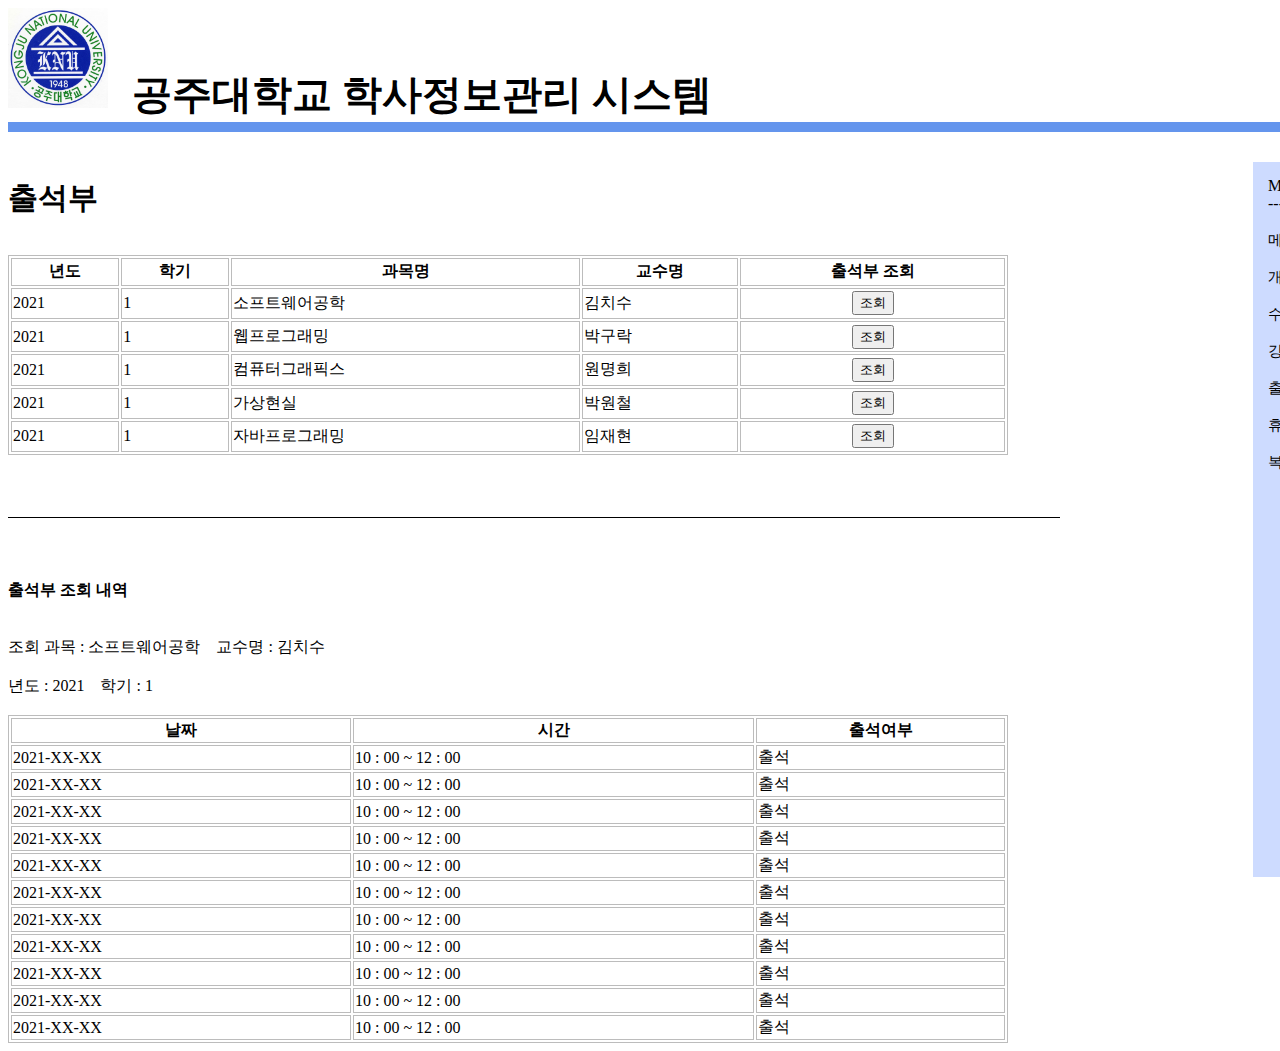
<file: check.html>
<!--출석부-->
<!--수강신청 페이지-->
<!DOCTYPE html>

<html>
    <head>
        <meta charset="UTF-8">
        <meta name="description" content="공주대학교 학사정보관리">
        <meta name="keywords" content="HTML5, CSS, JQUERY">
        <title>공주대학교 학사정보관리 시스템</title>
        <link rel="stylesheet" type="text/css" href="CSS/main.css">
    </head>

    <body>
        <div>
            <header class="header">
                <a href="index.html"; style ='text-decoration-line: none; color: black;' >
                    <img src = "image/knulogo.jpg" width="100px"; height="100px">
                    <b style="font-size:40px;">&nbsp&nbsp공주대학교 학사정보관리 시스템</b>
                </a>
                <nav class="nav">

                </nav>
            </header>
        </div>

        <div class="content_div">
            <br><br>
            <b style="font-size: 30px;">출석부</b>
            <br><br><br>

            <table border="2">
                <th>년도</th>
                <th>학기</th>
                <th>과목명</th>
                <th>교수명</th>
                <th>출석부 조회</th>
                <tr>
                    <td>2021</td>
                    <td>1</td>
                    <td>소프트웨어공학</td>
                    <td>김치수</td>
                    <td><center><button>조회</button></center></td>

                </tr>
                <tr>
                    <td>2021</td>
                    <td>1</td>
                    <td>웹프로그래밍</td>
                    <td>박구락</td>
                    <td><center><button>조회</button></center></td>

                </tr>
                <tr>
                    <td>2021</td>
                    <td>1</td>
                    <td>컴퓨터그래픽스</td>
                    <td>원명희</td>
                    <td><center><button>조회</button></center></td>

                </tr>
                <tr>
                    <td>2021</td>
                    <td>1</td>
                    <td>가상현실</td>
                    <td>박원철</td>
                    <td><center><button>조회</button></center></td>

                </tr>
                <tr>
                    <td>2021</td>
                    <td>1</td>
                    <td>자바프로그래밍</td>
                    <td>임재현</td>
                    <td><center><button>조회</button></center></td>
                </tr>
            </table>

            <br><br><br>
            <hr width = "70%" color = "black" align="left" size="1">
            <br><br><br>
            <b>출석부 조회 내역</b><br><br><br>
            조회 과목 : 소프트웨어공학&nbsp&nbsp&nbsp&nbsp교수명 : 김치수<br><br>
            년도 : 2021&nbsp&nbsp&nbsp&nbsp학기 : 1<br><br>

            <table border="1">
                <th>날짜</th>
                <th>시간</th>
                <th>출석여부</th>
                <tr>
                    <td>2021-XX-XX</td>
                    <td>10 : 00 ~ 12 : 00</td>
                    <td>출석</td>
                </tr>
                <tr>
                    <td>2021-XX-XX</td>
                    <td>10 : 00 ~ 12 : 00</td>
                    <td>출석</td>
                </tr>
                <tr>
                    <td>2021-XX-XX</td>
                    <td>10 : 00 ~ 12 : 00</td>
                    <td>출석</td>
                </tr>
                <tr>
                    <td>2021-XX-XX</td>
                    <td>10 : 00 ~ 12 : 00</td>
                    <td>출석</td>
                </tr>
                <tr>
                    <td>2021-XX-XX</td>
                    <td>10 : 00 ~ 12 : 00</td>
                    <td>출석</td>
                </tr>
                <tr>
                    <td>2021-XX-XX</td>
                    <td>10 : 00 ~ 12 : 00</td>
                    <td>출석</td>
                </tr>
                <tr>
                    <td>2021-XX-XX</td>
                    <td>10 : 00 ~ 12 : 00</td>
                    <td>출석</td>
                </tr>
                <tr>
                    <td>2021-XX-XX</td>
                    <td>10 : 00 ~ 12 : 00</td>
                    <td>출석</td>
                </tr>
                <tr>
                    <td>2021-XX-XX</td>
                    <td>10 : 00 ~ 12 : 00</td>
                    <td>출석</td>
                </tr>
                <tr>
                    <td>2021-XX-XX</td>
                    <td>10 : 00 ~ 12 : 00</td>
                    <td>출석</td>
                </tr>                <tr>
                    <td>2021-XX-XX</td>
                    <td>10 : 00 ~ 12 : 00</td>
                    <td>출석</td>
                </tr>
            </table>

            <aside class="aside">
                Menu<br>---------------------------<br><br>
                <a href="index.html" class="aside_a">메인페이지</a><br><br>
                <a href="subject.html" class="aside_a">개설과목</a><br><br>
                <a href="subject_app.html" class="aside_a">수강신청</a><br><br>
                <a href="subject_plan.html" class="aside_a">강의계획서</a><br><br>
                <a href="check.html" class="aside_a">출석부</a><br><br>
                <a href="leave.html" class="aside_a">휴학신청</a><br><br>
                <a href="back.html" class="aside_a">복학신청</a><br><br>
            </aside>
    </body>
</html>
</file>
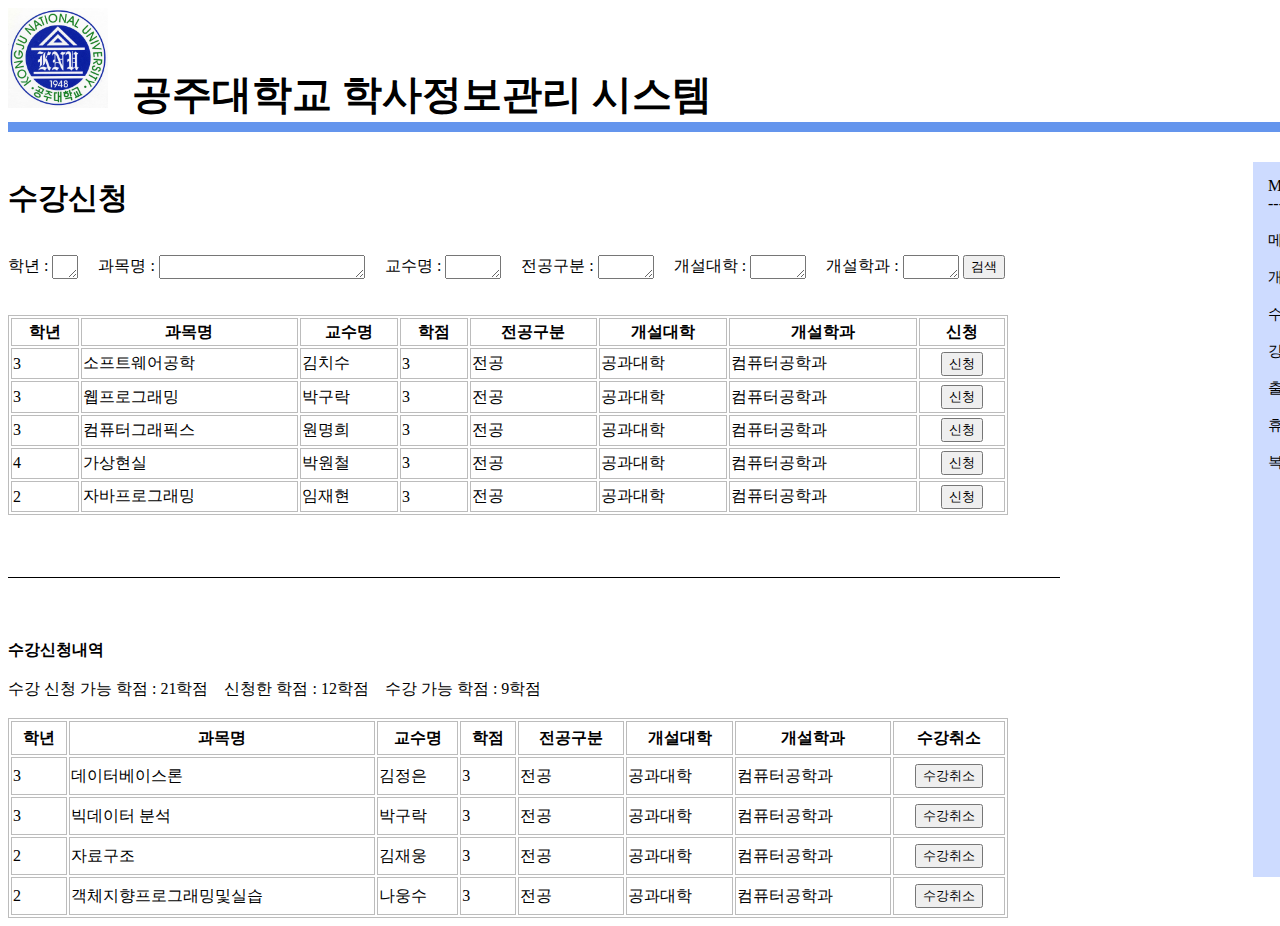
<file: subject_app.html>
<!--수강신청 페이지-->
<!DOCTYPE html>

<html>
    <head>
        <meta charset="UTF-8">
        <meta name="description" content="공주대학교 학사정보관리">
        <meta name="keywords" content="HTML5, CSS, JQUERY">
        <title>공주대학교 학사정보관리 시스템</title>
        <link rel="stylesheet" type="text/css" href="CSS/main.css">
    </head>

    <body>
        <div>
            <header class="header">
                <a href="index.html"; style ='text-decoration-line: none; color: black;' >
                    <img src = "image/knulogo.jpg" width="100px"; height="100px">
                    <b style="font-size:40px;">&nbsp&nbsp공주대학교 학사정보관리 시스템</b>
                </a>
                <nav class="nav">

                </nav>
            </header>
        </div>

        <div class="content_div">
            <br><br>
            <b style="font-size: 30px;">수강신청</b>
            <br><br><br>

            학년 : <textarea class="tv" style="width: 20px;"></textarea>
            &nbsp&nbsp&nbsp 과목명 : <textarea class="tv" style="width: 200px;"></textarea>
            &nbsp&nbsp&nbsp 교수명 : <textarea class="tv" style="width: 50px;"></textarea>
            &nbsp&nbsp&nbsp 전공구분 : <textarea class="tv" style="width: 50px;"></textarea>
            &nbsp&nbsp&nbsp 개설대학 : <textarea class="tv" style="width: 50px;"></textarea>
            &nbsp&nbsp&nbsp 개설학과 : <textarea class="tv" style="width: 50px;"></textarea>
            <button>검색</button>
            <br><br><br>

            <table border="2">
                <th>학년</th>
                <th>과목명</th>
                <th>교수명</th>
                <th>학점</th>
                <th>전공구분</th>
                <th>개설대학</th>
                <th>개설학과</th>
                <th>신청</th>
                <tr>
                    <td>3</td>
                    <td>소프트웨어공학</td>
                    <td>김치수</td>
                    <td>3</td>
                    <td>전공</td>
                    <td>공과대학</td>
                    <td>컴퓨터공학과</td>
                    <td><center><button>신청</button></center></td>

                </tr>
                <tr>
                    <td>3</td>
                    <td>웹프로그래밍</td>
                    <td>박구락</td>
                    <td>3</td>
                    <td>전공</td>
                    <td>공과대학</td>
                    <td>컴퓨터공학과</td>
                    <td><center><button>신청</button></center></td>

                </tr>
                <tr>
                    <td>3</td>
                    <td>컴퓨터그래픽스</td>
                    <td>원명희</td>
                    <td>3</td>
                    <td>전공</td>
                    <td>공과대학</td>
                    <td>컴퓨터공학과</td>
                    <td><center><button>신청</button></center></td>

                </tr>
                <tr>
                    <td>4</td>
                    <td>가상현실</td>
                    <td>박원철</td>
                    <td>3</td>
                    <td>전공</td>
                    <td>공과대학</td>
                    <td>컴퓨터공학과</td>
                    <td><center><button>신청</button></center></td>

                </tr>
                <tr>
                    <td>2</td>
                    <td>자바프로그래밍</td>
                    <td>임재현</td>
                    <td>3</td>
                    <td>전공</td>
                    <td>공과대학</td>
                    <td>컴퓨터공학과</td>
                    <td><center><button>신청</button></center></td>
                </tr>
            </table>

            <br><br><br>
            <hr width = "70%" color = "black" align="left" size="1">
            <br><br><br>
            <b>수강신청내역</b>
            <br><br>
            수강 신청 가능 학점 : 21학점&nbsp&nbsp&nbsp&nbsp신청한 학점 : 12학점&nbsp&nbsp&nbsp&nbsp수강 가능 학점 : 9학점
            <br><br>
            <table border="2">
                <th>학년</th>
                <th>과목명</th>
                <th>교수명</th>
                <th>학점</th>
                <th>전공구분</th>
                <th>개설대학</th>
                <th>개설학과</th>
                <th>수강취소</th>
                <tr>
                    <td>3</td>
                    <td>데이터베이스론</td>
                    <td>김정은</td>
                    <td>3</td>
                    <td>전공</td>
                    <td>공과대학</td>
                    <td>컴퓨터공학과</td>
                    <td><center><button>수강취소</button></center></td>

                </tr>
                <tr>
                    <td>3</td>
                    <td>빅데이터 분석</td>
                    <td>박구락</td>
                    <td>3</td>
                    <td>전공</td>
                    <td>공과대학</td>
                    <td>컴퓨터공학과</td>
                    <td><center><button>수강취소</button></center></td>

                </tr>
                <tr>
                    <td>2</td>
                    <td>자료구조</td>
                    <td>김재웅</td>
                    <td>3</td>
                    <td>전공</td>
                    <td>공과대학</td>
                    <td>컴퓨터공학과</td>
                    <td><center><button>수강취소</button></center></td>

                </tr>
                <tr>
                    <td>2</td>
                    <td>객체지향프로그래밍및실습</td>
                    <td>나웅수</td>
                    <td>3</td>
                    <td>전공</td>
                    <td>공과대학</td>
                    <td>컴퓨터공학과</td>
                    <td><center><button>수강취소</button></center></td>
                </tr>

            </table>

            <aside class="aside">
                Menu<br>---------------------------<br><br>
                <a href="index.html" class="aside_a">메인페이지</a><br><br>
                <a href="subject.html" class="aside_a">개설과목</a><br><br>
                <a href="subject_app.html" class="aside_a">수강신청</a><br><br>
                <a href="subject_plan.html" class="aside_a">강의계획서</a><br><br>
                <a href="check.html" class="aside_a">출석부</a><br><br>
                <a href="leave.html" class="aside_a">휴학신청</a><br><br>
                <a href="back.html" class="aside_a">복학신청</a><br><br>
            </aside>
    </body>
</html>
</file>
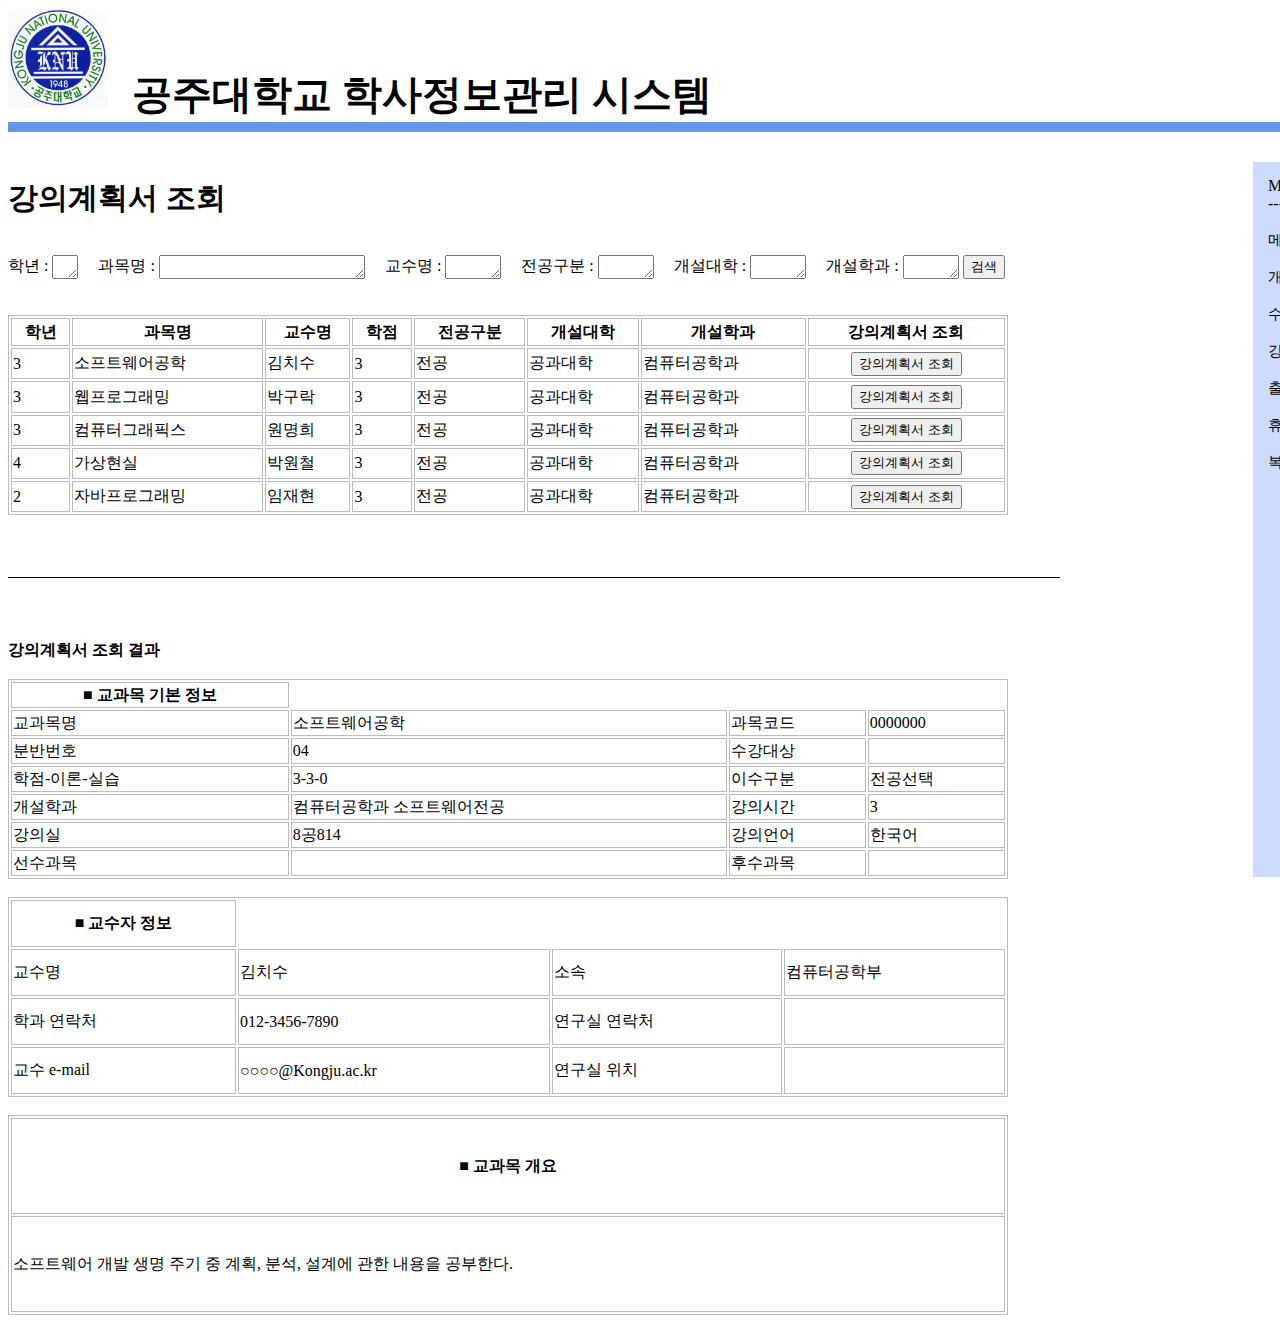
<file: subject_plan.html>
<!--강의계획서-->
<!DOCTYPE html>

<html>
    <head>
        <meta charset="UTF-8">
        <meta name="description" content="공주대학교 학사정보관리">
        <meta name="keywords" content="HTML5, CSS, JQUERY">
        <title>공주대학교 학사정보관리 시스템</title>
        <link rel="stylesheet" type="text/css" href="CSS/main.css">
    </head>

    <body>
        <div>
            <header class="header">
                <a href="index.html"; style ='text-decoration-line: none; color: black;' >
                    <img src = "image/knulogo.jpg" width="100px"; height="100px">
                    <b style="font-size:40px;">&nbsp&nbsp공주대학교 학사정보관리 시스템</b>
                </a>
                <nav class="nav">

                </nav>
            </header>
        </div>

        <div class="content_div">
            <br><br>
            <b style="font-size: 30px;">강의계획서 조회</b>
            <br><br><br>

            학년 : <textarea class="tv" style="width: 20px;"></textarea>
            &nbsp&nbsp&nbsp 과목명 : <textarea class="tv" style="width: 200px;"></textarea>
            &nbsp&nbsp&nbsp 교수명 : <textarea class="tv" style="width: 50px;"></textarea>
            &nbsp&nbsp&nbsp 전공구분 : <textarea class="tv" style="width: 50px;"></textarea>
            &nbsp&nbsp&nbsp 개설대학 : <textarea class="tv" style="width: 50px;"></textarea>
            &nbsp&nbsp&nbsp 개설학과 : <textarea class="tv" style="width: 50px;"></textarea>
            <button>검색</button>
            <br><br><br>

            <table border="2">
                <th>학년</th>
                <th>과목명</th>
                <th>교수명</th>
                <th>학점</th>
                <th>전공구분</th>
                <th>개설대학</th>
                <th>개설학과</th>
                <th>강의계획서 조회</th>
                <tr>
                    <td>3</td>
                    <td>소프트웨어공학</td>
                    <td>김치수</td>
                    <td>3</td>
                    <td>전공</td>
                    <td>공과대학</td>
                    <td>컴퓨터공학과</td>
                    <td><center><button>강의계획서 조회</button></center></td>
                </tr>
                <tr>
                    <td>3</td>
                    <td>웹프로그래밍</td>
                    <td>박구락</td>
                    <td>3</td>
                    <td>전공</td>
                    <td>공과대학</td>
                    <td>컴퓨터공학과</td>
                    <td><center><button>강의계획서 조회</button></center></td>

                </tr>
                <tr>
                    <td>3</td>
                    <td>컴퓨터그래픽스</td>
                    <td>원명희</td>
                    <td>3</td>
                    <td>전공</td>
                    <td>공과대학</td>
                    <td>컴퓨터공학과</td>
                    <td><center><button>강의계획서 조회</button></center></td>

                </tr>
                <tr>
                    <td>4</td>
                    <td>가상현실</td>
                    <td>박원철</td>
                    <td>3</td>
                    <td>전공</td>
                    <td>공과대학</td>
                    <td>컴퓨터공학과</td>
                    <td><center><button>강의계획서 조회</button></center></td>

                </tr>
                <tr>
                    <td>2</td>
                    <td>자바프로그래밍</td>
                    <td>임재현</td>
                    <td>3</td>
                    <td>전공</td>
                    <td>공과대학</td>
                    <td>컴퓨터공학과</td>
                    <td><center><button>강의계획서 조회</button></center></td>
                </tr>
            </table>
            <br><br><br>
            <hr width = "70%" color = "black" align="left" size="1">
            <br><br><br>

            <b style="font-size: 20;"> 강의계획서 조회 결과 </b>
            <br><br>
            <table border="1">
                <th>■ 교과목 기본 정보</th>
                <tr>
                    <td>교과목명</td>
                    <td>소프트웨어공학</td>
                    <td>과목코드</td>
                    <td>0000000</td>
                </tr>
                <tr>
                    <td>분반번호</td>
                    <td>04</td>
                    <td>수강대상</td>
                    <td></td>
                </tr>
                <tr>
                    <td>학점-이론-실습</td>
                    <td>3-3-0</td>
                    <td>이수구분</td>
                    <td>전공선택</td>
                </tr>
                <tr>
                    <td>개설학과</td>
                    <td>컴퓨터공학과 소프트웨어전공</td>
                    <td>강의시간</td>
                    <td>3</td>
                </tr>
                <tr>
                    <td>강의실</td>
                    <td>8공814</td>
                    <td>강의언어</td>
                    <td>한국어</td>
                </tr>
                <tr>
                    <td>선수과목</td>
                    <td></td>
                    <td>후수과목</td>
                    <td></td>
                </tr>
            </table>
            <br>
            <table border="1">
                <th>■ 교수자 정보</th>
                <tr>
                    <td>교수명</td>
                    <td>김치수</td>
                    <td>소속</td>
                    <td>컴퓨터공학부</td>
                </tr>
                <tr>
                    <td>학과 연락처</td>
                    <td>012-3456-7890</td>
                    <td>연구실 연락처</td>
                    <td></td>
                </tr>
                <tr>
                    <td>교수 e-mail</td>
                    <td>○○○○@Kongju.ac.kr</td>
                    <td>연구실 위치</td>
                    <td></td>
                </tr>
            </table>
            <br>
            <table border="1">
                <th>■ 교과목 개요</th>
                <tr><td>소프트웨어 개발 생명 주기 중 계획, 분석, 설계에 관한 내용을 공부한다.</td></tr>
            </table>
            <br>

            <aside class="aside">
                Menu<br>---------------------------<br><br>
                <a href="index.html" class="aside_a">메인페이지</a><br><br>
                <a href="subject.html" class="aside_a">개설과목</a><br><br>
                <a href="subject_app.html" class="aside_a">수강신청</a><br><br>
                <a href="subject_plan.html" class="aside_a">강의계획서</a><br><br>
                <a href="check.html" class="aside_a">출석부</a><br><br>
                <a href="leave.html" class="aside_a">휴학신청</a><br><br>
                <a href="back.html" class="aside_a">복학신청</a><br><br>
            </aside>
    </body>
</html>
</file>
<file: CSS/main.css>
@charset "utf-8";

.header {
    text-align: left;
    background-color: white;
    position:relative;
    width:1500px;
    margin: 0 auto;
}
.nav_a {
    font-size: 15px;
    font-weight: bold;
    text-decoration: none;
    font-family: dotum;
    margin-left: 50px;
    color: black;
}
.nav {
    background-color: cornflowerblue;
    height: 10px;
}
.content_div {
    position:relative;
    width:1500px;
    margin: 0 auto;
    padding-top: 10px;
}
.aside {
    background-color: #CDDBFF;
    position: absolute;
    top: 30px;
    right:0;
    width: 240px;
    height: 700px;
    padding-top: 15px;
    padding-left: 15px;
}
.aside_a {
    text-decoration-line: none;
    color: black;
    font-size: 15px;
}
table, th, td {
    border: 1px solid #bcbcbc;
  }
  table {
    width: 1000px;
    height: 200px;
  }
.tv {
    display:table-cell;
    vertical-align:middle;
    height: 18px;
}
</file>
